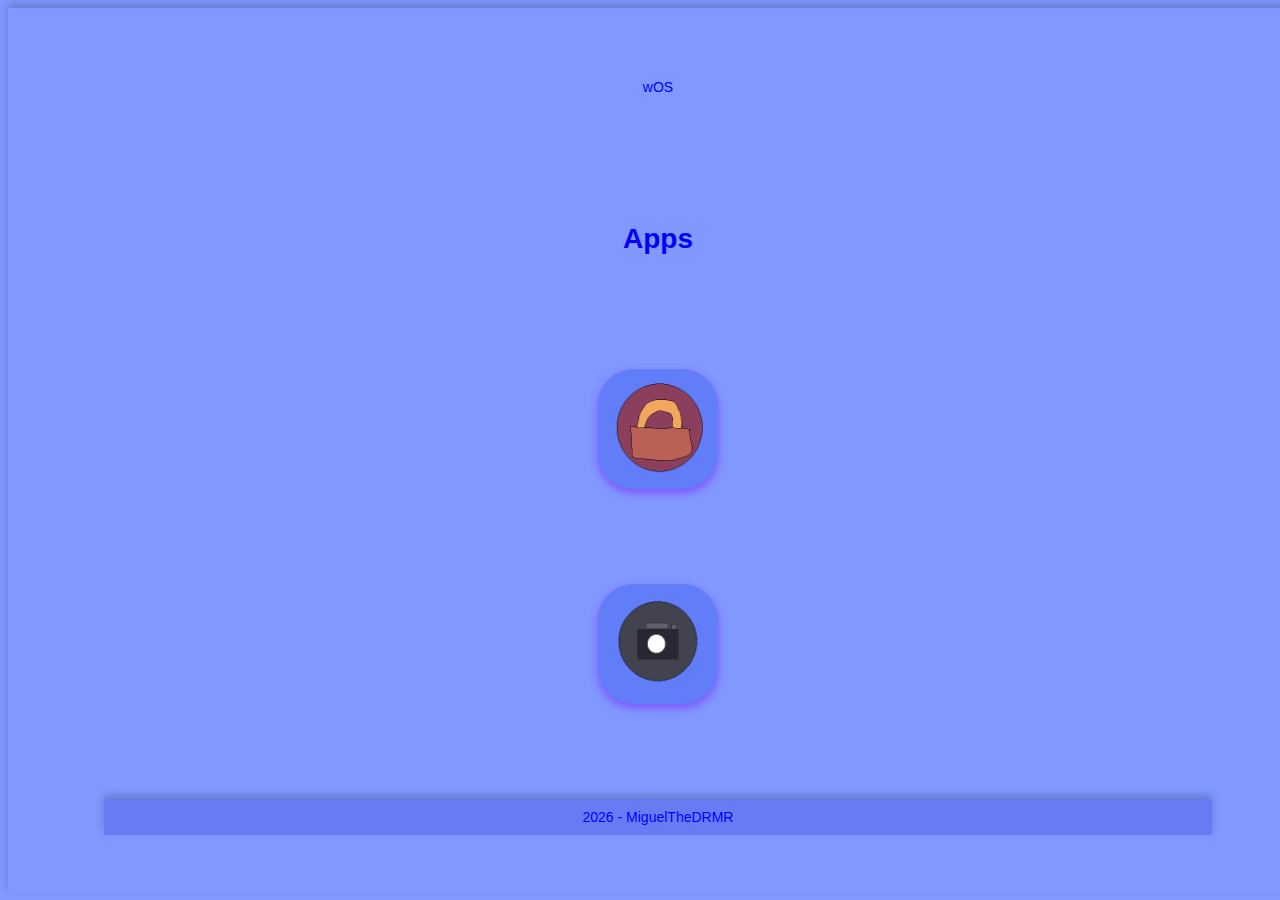
<file: index.html>
<html>
    
    <title>Bem-vindo ao wOS</title>
    <body>
        <p>wOS</p>
      
        <h1>Apps</h1>
        
        <a href="apps/RepoStore/RepoStore.html">
            <img src="icons/RepoStore.png" alt="RepoStore">
        </a>
        
        <a href="apps/Camera/camera.html">
            <img src="icons/Camera.png" alt="Camera">
        </a>
    </body>

    <meta name="viewport" content="width=device-width, initial-scale=1.0, maximum-scale=1.0, user-scalable=no">
    
    <footer>2026 - MiguelTheDRMR</footer>
    
    <link rel="stylesheet" type="text/css" href="style.css">
    
    <link rel="manifest" href="/manifest.json">
    
    <script>if ('serviceWorker' in navigator) {
  window.addEventListener('load', () => {
    navigator.serviceWorker.register('/sw.js')
      .then(reg => console.log('Service Worker registrado com sucesso!', reg))
      .catch(err => console.log('Falha ao registrar o Service Worker:', err));
  });
}
</script>
</html>
</file>
<file: style.css>
body {
    background: #8098ff;
    font-family: "Segoe UI", Tahoma, Geneva, Verdana, sans-serif; 
    padding: 10px;
    text-align: center;
    font-size: 14px;
    color: blue;
    position: relative;
    bottom: 0;
    width: 100%;
    box-shadow: 0 -4px 8px rgba(0, 0, 0, 0.2);
    display: grid;
    place-items: center;
}

header {
    background-color: #7589fa;
    padding: 20px;
    text-align: center;
    font-size: 24px;
    font-weight: bold;
    color: blue;
    box-shadow: 0 4px 8px rgba(0, 0, 0, 0.2);
    display: grid;
    place-items: center;
}

footer {
    background-color: #677cf3;
    padding: 10px;
    text-align: center;
    font-size: 14px;
    color: blue;
    position: relative;
    bottom: 0;
    width: 85%;
    box-shadow: 0 -4px 8px rgba(0, 0, 0, 0.2);
    display: grid;
    place-items: center;
}

img {
    background-color: #617df8;
    text-align: center;
    border-radius: 30%;
    font-size: 5px;
    font-weight: bold;
    color: blue;
    box-shadow: 0 4px 8px rgb(128, 82, 255);
    display: grid;
    width: 120px;
    height: 120px;
    place-items: center;
}
</file>
